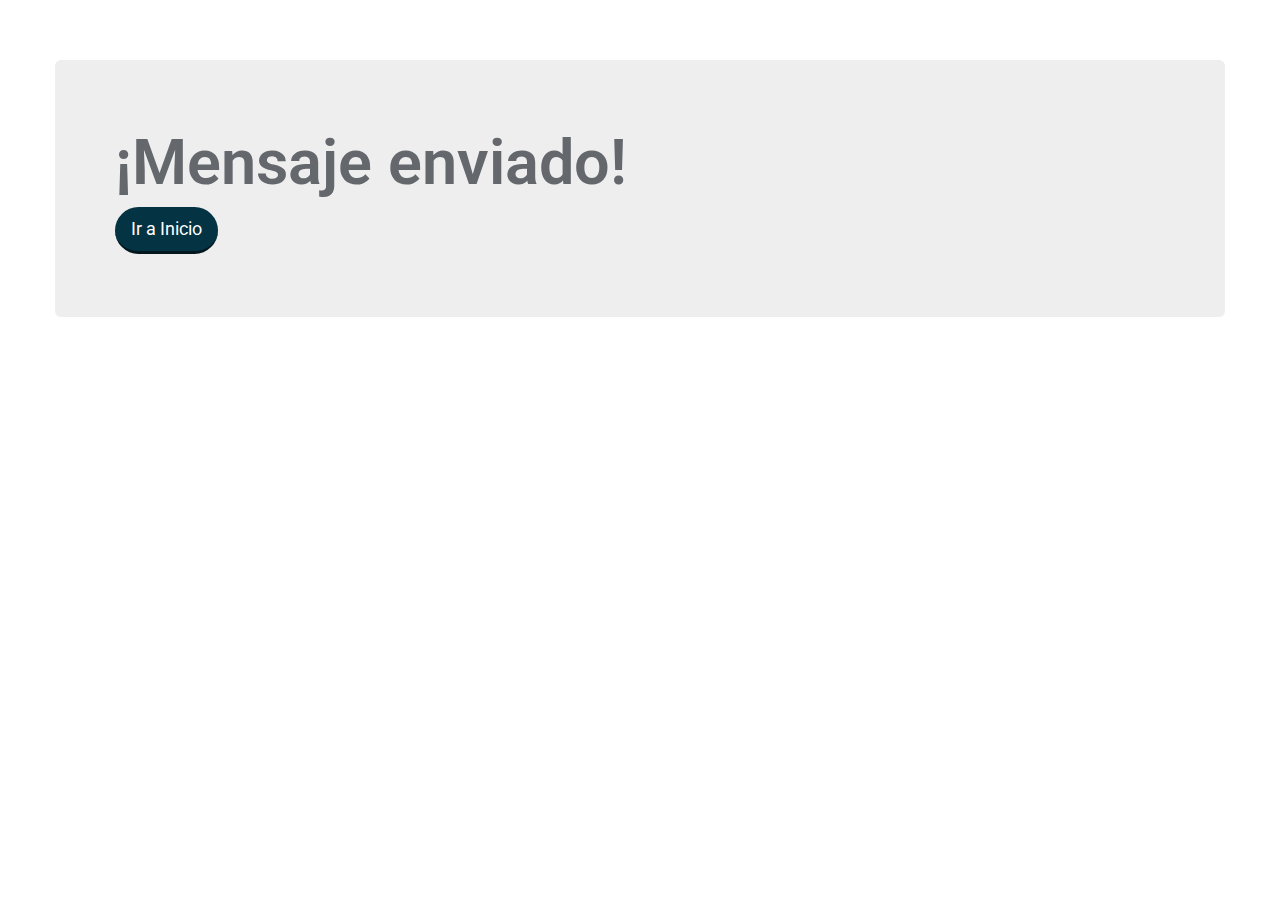
<file: send.html>
<!DOCTYPE html>
<html>
<head>
	<meta charset="utf-8">
	<meta http-equiv="X-UA-Compatible" content="IE=edge">
	<meta http-equiv="refresh" content="3;url=index.html" />
	<title>¡Mensaje Enviado!</title>
	<link href="css/bootstrap.min.css" rel="stylesheet">
	<link href="css/main.css" rel="stylesheet">
	
</head>
<body>
	
	<div class="container">
		<div class="row">
			<div class="jumbotron">
			  <h1>¡Mensaje enviado!</h1>
		
			  <p><a class="btn btn-primary btn-lg" href="index.html" role="button">Ir a Inicio</a></p>
			</div>
		</div><!-- .row -->
	</div><!-- .container -->
		
	<script src="js/jquery.js"></script>
    <script src="js/bootstrap.min.js"></script>
</body>
</html>
</file>
<file: css/main.css>
@import url(http://fonts.googleapis.com/css?family=Roboto:400,300,100,700,100italic,300italic,400italic,700italic);

/*************************
*******Typography******
**************************/
body {
  padding-top: 60px;
  background: #fff;
  font-family: 'Roboto', sans-serif;
  font-weight: 400;
  color: #64686d;
  line-height: 26px;
}
h1,
h2,
h3,
h4,
h5,
h6 {
  font-weight: 600;
  font-family: 'Roboto', sans-serif;
  color: #272727;
}
p {
    font-size: 14px;
    line-height: 24px;
    font-weight: 300;
}
a {
  color: #72C05B;
  -webkit-transition: color 400ms, background-color 400ms;
  -moz-transition: color 400ms, background-color 400ms;
  -o-transition: color 400ms, background-color 400ms;
  transition: color 400ms, background-color 400ms;
}
a:hover,
a:focus {
  text-decoration: none;
  color: #ffffff;
}
hr {
  border-top: 1px solid #e5e5e5;
  border-bottom: 1px solid #fff;
}

.gradiant {
  background-image: -moz-linear-gradient(90deg, #2caab3 0%, #2c8cb3 100%);
  background-image: -webkit-linear-gradient(90deg, #2caab3 0%, #2c8cb3 100%);
  background-image: -ms-linear-gradient(90deg, #2caab3 0%, #2c8cb3 100%);
}
.gradiant-horizontal {
  background-image: -moz-linear-gradient(4deg, #2caab3 0%, #2c8cb3 100%);
  background-image: -webkit-linear-gradient(4deg, #2caab3 0%, #2c8cb3 100%);
  background-image: -ms-linear-gradient(4deg, #2caab3 0%, #2c8cb3 100%);
}
.section-header {
  margin-bottom: 50px;
}
.section-header .section-title {
  margin-bottom: 15px;
  display: block;
  clear: both;
  font-size: 28px;
  line-height: 38px;
  text-align: center;
  font-weight: 400;
  color: #262f32;
  text-transform: uppercase;

}
.section-header p {
    display: block;
  clear: both;
  font-size: 16px;
  line-height: 28px;
  text-align: center;
  font-weight: 300;
  color: #8d8d8d;
}


.btn {
  border-width: 0;
  border-bottom-width: 3px;
  border-radius: 0px;
}
.btn.btn-primary {
  background: #043343;
  border-color: #02171e;
  border-radius: 25px;
}
.btn.btn-primary:hover,
.btn.btn-primary:focus {
  background: #07607d
  ;
}
.column-title {
  margin-top: 0;
  padding-bottom: 15px;
  border-bottom: 1px solid #eee;
  margin-bottom: 15px;
  position: relative;
}
.column-title:after {
  content: " ";
  position: absolute;
  bottom: -1px;
  left: 0;
  width: 40%;
  border-bottom: 1px solid #00008a;
}
ul.nostyle {
  list-style: none;
  padding: 0;
  margin-bottom: 20px;
  
}
ul.nostyle i {
  color: #72C05B;
  
}
.scaleIn {
  -webkit-animation-name: scaleIn;
  animation-name: scaleIn;
}
@-webkit-keyframes scaleIn {
  0% {
    opacity: 0;
    -webkit-transform: scale(0);
    transform: scale(0);
  }
  100% {
    opacity: 1;
    -webkit-transform: scale(1);
    transform: scale(1);
  }
}
@keyframes scaleIn {
  0% {
    opacity: 0;
    -webkit-transform: scale(0);
    -ms-transform: scale(0);
    transform: scale(0);
  }
  100% {
    opacity: 1;
    -webkit-transform: scale(1);
    -ms-transform: scale(1);
    transform: scale(1);
  }
}

/*************************
*******Header******
**************************/
.navbar.navbar-default {
  border: 0;
  border-radius: 0;
  margin-bottom: 0;
}

.navbar-nav a {
  border-bottom: 1.5px solid transparent;
  transition:  0.2s ease-in;
}

.navbar-nav a:hover {
  border-bottom: 1.5px solid #fff;
  transition:  0.2s ease-in;
  
}

.navbar.navbar-default .navbar-toggle {
  margin-top: 32px;
}
.navbar-header .navbar-brand {
  padding:5px 0;
}
.navbar-header .navbar-brand a {
  height: auto;
  display: inline-block;
 
}
#top-header {
  padding: 10px 0;
  background: #043343;
}

@media only screen and (min-width: 768px) {
  #main-menu.navbar-default {
    background: rgba(255, 255, 255, 0.9);
    -webkit-box-shadow: 0 0 3px 0 rgba(0, 0, 0, 0.1);
    box-shadow: 0 0 3px 0 rgba(0, 0, 0, 0.1);
  }


  #main-menu.navbar-default .navbar-nav > li.active > a,
  #main-menu.navbar-default .navbar-nav > li.open > a,
  #main-menu.navbar-default .navbar-nav > li:hover > a {
    background: transparent;
  }
  #main-menu.navbar-default .dropdown-menu {
    padding: 0 20px;
    min-width: 220px;
    background-color: rgba(26, 28, 40, 0.9);
    border: 0;
    border-radius: 0;
    box-shadow: none;
    -webkit-box-shadow: none;
    background-clip: inherit;
  }
  #main-menu.navbar-default .dropdown-menu > li {
    border-left: 3px solid transparent;
    margin-left: -20px;
    padding-left: 17px;
    -webit-transition: border-color 400ms;
    transition: border-color 400ms;
  }
  #main-menu.navbar-default .dropdown-menu > li > a {
    border-top: 1px solid #404455;
    padding: 15px 0;
    color: #eeeeee;
    
  }
  #main-menu.navbar-default .dropdown-menu > li:first-child > a {
    border-top: 0;
  }
  #main-menu.navbar-default .dropdown-menu > li.active,
  #main-menu.navbar-default .dropdown-menu > li.open,
  #main-menu.navbar-default .dropdown-menu > li:hover {
    border-left-color: #043343;
  }
  #main-menu.navbar-default .dropdown-menu > li.active > a,
  #main-menu.navbar-default .dropdown-menu > li.open > a,
  #main-menu.navbar-default .dropdown-menu > li:hover > a {
    color: #043343;
    background-color: transparent;
  }
}
#main-slider {
  overflow: hidden;
}
#main-slider .item {
  height: 500px;
  background-repeat: no-repeat;
  background-position: 50% 0;
  background-size: cover;
}
#main-slider .slider-inner {
  position: absolute;
  top: 0;
  left: 0;
  width: 100%;
  height: 100%;
  color: #fff;
}
#main-slider .slider-inner h2 {
  margin-top: 180px;
  font-size: 36px;
  line-height: 1;
  text-transform: uppercase;
  color: #fff;
}
#main-slider .slider-inner h2 > span {
  color: #b7917c;
}
#main-slider .slider-inner .btn {
  margin-top: 10px;
}
#main-slider .owl-prev,
#main-slider .owl-next {
  position: absolute;
  top: 50%;
  background-color: rgba(0, 0, 0, 0.2);
  color: #fff;
  font-size: 30px;
  display: inline-block;
  margin-top: -35px;
  height: 70px;
  width: 70px;
  line-height: 70px;
  text-align: center;
  z-index: 5;
  -webkit-transition: background-color 400ms;
  transition: background-color 400ms;
}
#main-slider .owl-prev:hover,
#main-slider .owl-next:hover {
  background-color: #043343;
}
#main-slider .owl-prev {
  left: -35px;
  text-indent: 14px;
}
#main-slider .owl-next {
  right: -35px;
  text-indent: -14px;
}
#bar {
  width: 0%;
  max-width: 100%;
  height: 5px;
  background: #043343;
}
#progressBar {
  margin-top: -4px;
  position: relative;
  z-index: 999;
  width: 100%;
  background: rgba(0, 0, 0, 0.1);
}
#cta {
  padding: 50px 0;
  background-color: #eeeeee;
}
#cta h2 {
  margin-top: 0;
}
#cta .btn {
  margin-top: 40px;
}
#cta2 {
  background: #242a33;
  background-size: cover;
  color: #fff;
  padding: 70px 0;
}
#cta2 .btn {
  margin-top: 10px;
}
#cta2 h2 {
  color: #fff;
  font-size: 44px;
  line-height: 1;
}
#cta2 h2 > span {
  color: #076786
}
#cta2 p {
    color: #fff;
}

.novo {
  margin-bottom: 15px;
  display: block;
  clear: both;
  font-size: 40px;
  line-height: 38px;
  text-align: center;
  font-weight: 600;
  color: #043343;
  text-shadow: #111 2px;
  text-transform: uppercase;
  font-family: 'Montserrat';
  
}

.nuestros {
  margin-bottom: 15px;
  display: block;
  clear: both;
  font-size: 40px;
  line-height: 38px;
  text-align: center;
  font-weight: 600;
  color: #ba957b;
  text-shadow: #111 2px;
  text-transform: uppercase;
  font-family: 'Montserrat';
  
}

/*************************
*******Feature******
**************************/
#features {
  padding: 100px 0;
  background: #f5f5f5;
}
#features .media.service-box:first-child {
  margin-top: 80px;
}
#services {
  padding: 100px 0 75px;
  text-align: center;
}

/*************************
*******Service******
**************************/
#services .features-item {
    margin: 25px 0;
}
#services .features-item .features-icon i {
  font-size: 40px;
  text-align: center;
  color: #64686d;
  
}
#services .features-item:hover .features-icon i , #services .features-item:hover h3 {
  background: linear-gradient(#000033, #043343, #EDEDED);
  -webkit-background-clip: text;
  color: transparent;
  -webkit-transition: .4s all;
  -o-transition: .4s all;
  transition: .4s all;
}
#services .features-item h3 {
    text-transform: uppercase;
    letter-spacing: 1.2px;
    font-weight: 550;
    font-size: 11px;
    color: #111;
    margin: 15px;
    text-align: center;
}

.media.service-box {
  margin: 25px 0;
}
.media.service-box .pull-left {
  margin-right: 20px;
}
.media.service-box .pull-left > i {
  font-size: 24px;
  height: 64px;
  line-height: 64px;
  text-align: center;
  width: 64px;
  color: #064e66;
  box-shadow: inset 0 0 0 1px #d7d7d7;
  -webkit-box-shadow: inset 0 0 0 1px #d7d7d7;
  transition: background-color 400ms, background-color 400ms;
  position: relative;
  display: block;
  line-height: 60px;
  font-size: 18px;
  transform: translateZ(0px);
}

.media.service-box:hover .pull-left > i {

}

/* Start: Recommended Isotope styles */
/**** Isotope Filtering ****/
.isotope-item {
  z-index: 2;
}
.isotope-hidden.isotope-item {
  pointer-events: none;
  z-index: 1;
}
/**** Isotope CSS3 transitions ****/
.isotope,
.isotope .isotope-item {
  -webkit-transition-duration: 0.8s;
  -moz-transition-duration: 0.8s;
  -ms-transition-duration: 0.8s;
  -o-transition-duration: 0.8s;
  transition-duration: 0.8s;
}
.isotope {
  -webkit-transition-property: height, width;
  -moz-transition-property: height, width;
  -ms-transition-property: height, width;
  -o-transition-property: height, width;
  transition-property: height, width;
}
.isotope .isotope-item {
  -webkit-transition-property: -webkit-transform, opacity;
  -moz-transition-property: -moz-transform, opacity;
  -ms-transition-property: -ms-transform, opacity;
  -o-transition-property: -o-transform, opacity;
  transition-property: transform, opacity;
}
/**** disabling Isotope CSS3 transitions ****/
.isotope.no-transition,
.isotope.no-transition .isotope-item,
.isotope .isotope-item.no-transition {
  -webkit-transition-duration: 0s;
  -moz-transition-duration: 0s;
  -ms-transition-duration: 0s;
  -o-transition-duration: 0s;
  transition-duration: 0s;
}
/* End: Recommended Isotope styles */
/* disable CSS transitions for containers with infinite scrolling*/
.isotope.infinite-scrolling {
  -webkit-transition: none;
  -moz-transition: none;
  -ms-transition: none;
  -o-transition: none;
  transition: none;
}
/*************************
*******Testimonial******
**************************/
#testimonial {
  background: #333333;
  padding: 100px 0;
  color: #fff;
  text-align: center;
}
#testimonial h4 {
  color: #fff;
  margin-bottom: 0;
  font-size: 18px;
  font-weight: normal;
}
#testimonial small {
  display: block;
  margin-bottom: 10px;
  color: rgba(255, 255, 255, 0.7);
}
#testimonial p {
  font-style: italic;
  font-size: 22px;line-height: 30px;
}
#testimonial .img-thumbnail {
  background: transparent;
}
#testimonial #carousel-testimonial .btns {
    margin-top: 30px;
}
#testimonial #carousel-testimonial .btns a {
  margin:0 2px;
}
/*************************
*******About Us******
**************************/
#about {
  padding: 100px 0;
}


.divider {
  margin-top: 50px;
  margin-bottom: 50px;
  background-image: -moz-linear-gradient(180deg, #ffffff 0%, #e3e3e3 49%, #ffffff 100%);
  background-image: -webkit-linear-gradient(180deg, #ffffff 0%, #e3e3e3 49%, #ffffff 100%);
  background-image: -ms-linear-gradient(180deg, #ffffff 0%, #e3e3e3 49%, #ffffff 100%);
  width: 95%;
  height: 1px;
}
.progress {
  -webkit-box-shadow: none;
  box-shadow: none;
  background: #eeeeee;
}
.progress .progress-bar.progress-bar-primary {
  background-image: -moz-linear-gradient(4deg, #2caab3 0%, #2c8cb3 100%);
  background-image: -webkit-linear-gradient(4deg, #2caab3 0%, #2c8cb3 100%);
  background-image: -ms-linear-gradient(4deg, #2caab3 0%, #2c8cb3 100%);
  -webkit-box-shadow: none;
  box-shadow: none;
}

/*************************
*******Contact******
**************************/

#contact-area {
  padding:120px 0;
}

#contact .contact-form {
  background: rgba(255, 255, 255, 0.8);
  padding: 20px;
  margin-top: 50px;
}
#contact .contact-form h3 {
  margin-top: 0;
}
#contact-area label {
  font-weight: 300;
}
#contact-area .form-group input ,#contact-area .form-group textarea {
  border-radius: 0;
  font-size: 13px;
  font-weight: normal;
  color: #043343;
  border-radius: 20px;
}
#contact-area .form-group textarea {
  height: 195px;
}

#contact-area .form-control:focus, #focusedInput {
  border: 1px solid #106a88;
  box-shadow: none;
}

#contact-area  .btn-send-msg {
  margin-top: 30px;
  transition: 0.2s ease-in;
  
}

.btn-send-msg:hover {
  border-radius: 30px;
  transition: 0.2s ease-out;
  
}
/***********************
********* Footer ******
************************/
#footer {
  padding-top: 30px;
  padding-bottom: 30px;
  color: #fff;
  background: #2e2e2e;
}
#footer a {
  color: #fff;
}
#footer a:hover {
  color: #076e91;
}
#footer ul {
  list-style: none;
  padding: 0;
  margin: 0 -7.5px;
}
#footer ul > li {
  display: inline-block;
  margin: 0 7.5px;
}
@media only screen and (min-width: 768px) {
  #footer .social-icons {
    font-size: 20px;
  }
}
.form-control {
  box-shadow: none;
  -webkit-box-shadow: none;
}
</file>
